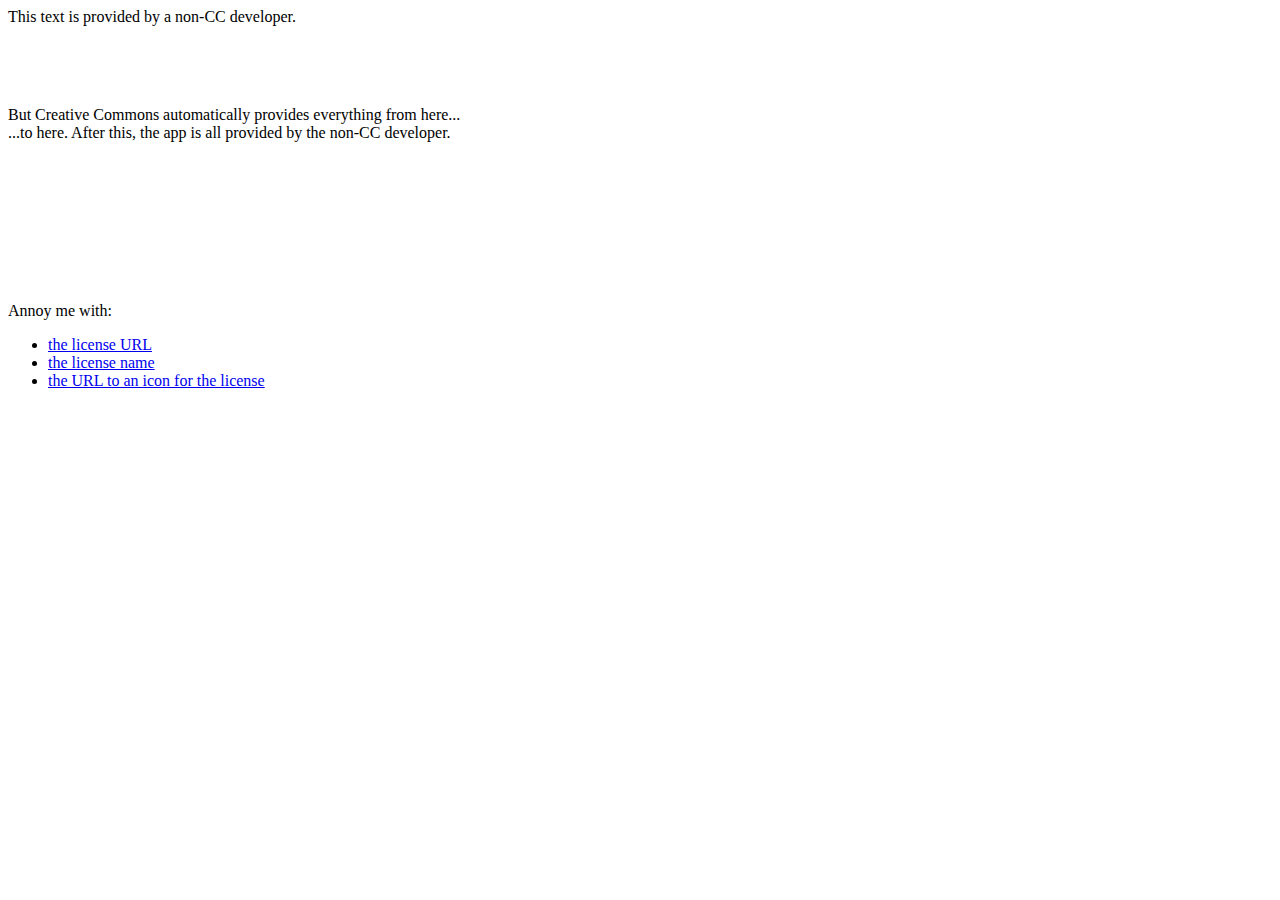
<file: example_web_app/index.html>
<!DOCTYPE html PUBLIC "-//W3C//DTD XHTML 1.0 Transitional//EN"
	  "http://www.w3.org/TR/xhtml1/DTD/xhtml1-transitional.dtd">
 <html xmlns="http://www.w3.org/1999/xhtml" xml:lang="en" lang="en">
   <head>
     <title>Example Widget Page</title>
     <meta http-equiv="Content-Type" content="text/html; charset=utf-8" />
     <!-- Written by Creative Commons in 2007.  No rights reserved; see COPYING for more details. -->
   </head>
   <body>
     
     <div style="margin-bottom: 5em;">This text is provided by a non-CC developer.</div>

     <div id="cc_js_widget_container">
       <div>But Creative Commons automatically provides everything from here...</div>
       <script type="text/javascript" src="../complete.js?locale=en_US"></script>
       <div style="margin-bottom: 10em;">...to here.  After this, the app is all provided by the non-CC developer.</div>
     </div>
     
     <script type="text/javascript" src="application.js"></script>
     <div>
       Annoy me with:
       <ul>
	 <li><a href="#" onclick="showChosenLicenseURI()">the license URL</a></li>
	 <li><a href="#" onclick="showChosenLicenseName()">the license name</a></li>
	 <li><a href="#" onclick="showChosenLicenseImageURL()">the URL to an icon for the license</a></li>
       </ul>
     </div>

   </body>
 </html>
</file>
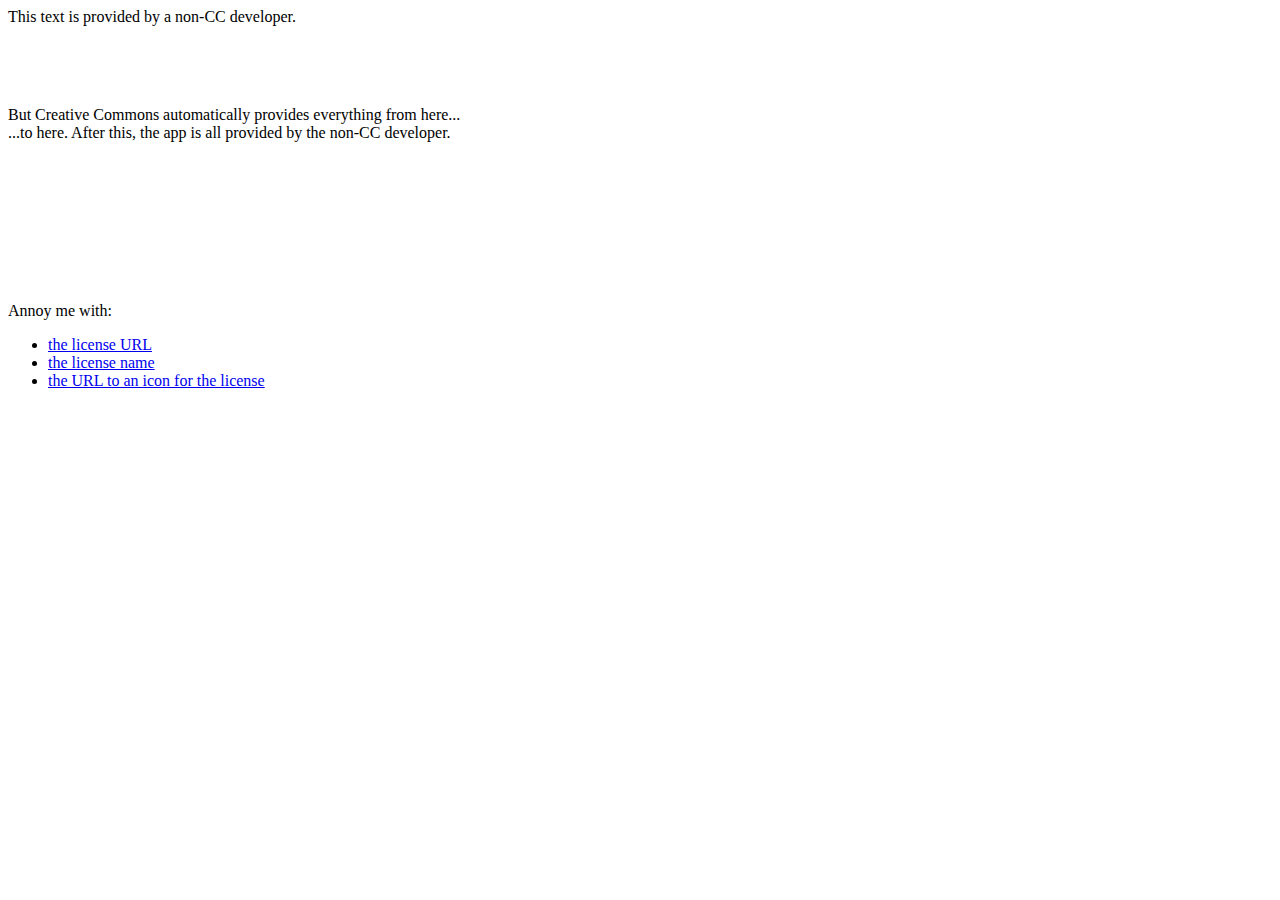
<file: example_web_app/default-is-no-license.html>
<!DOCTYPE html PUBLIC "-//W3C//DTD XHTML 1.0 Transitional//EN"
	  "http://www.w3.org/TR/xhtml1/DTD/xhtml1-transitional.dtd">
 <html xmlns="http://www.w3.org/1999/xhtml" xml:lang="en" lang="en">
   <head>
     <title>Example Widget Page</title>
     <link rel="stylesheet" href="example-widget-style.css" />
     <meta http-equiv="Content-Type" content="text/html; charset=utf-8" />
     <!-- Written by Creative Commons in 2007.  No rights reserved; see COPYING for more details. -->
   </head>
   <body>
     
     <div style="margin-bottom: 5em;">This text is provided by a non-CC developer.</div>

     <div id="cc_js_widget_container">
       <div>But Creative Commons automatically provides everything from here...</div>
       <script type="text/javascript" src="../complete.js?locale=en_US&amp;default_option=no-license"></script>
       <div style="margin-bottom: 10em;">...to here.  After this, the app is all provided by the non-CC developer.</div>
     </div>
     
     <script type="text/javascript" src="application.js"></script>
     <div>
       Annoy me with:
       <ul>
	 <li><a href="#" onclick="showChosenLicenseURI()">the license URL</a></li>
	 <li><a href="#" onclick="showChosenLicenseName()">the license name</a></li>
	 <li><a href="#" onclick="showChosenLicenseImageURL()">the URL to an icon for the license</a></li>
       </ul>
     </div>

   </body>
 </html>
</file>
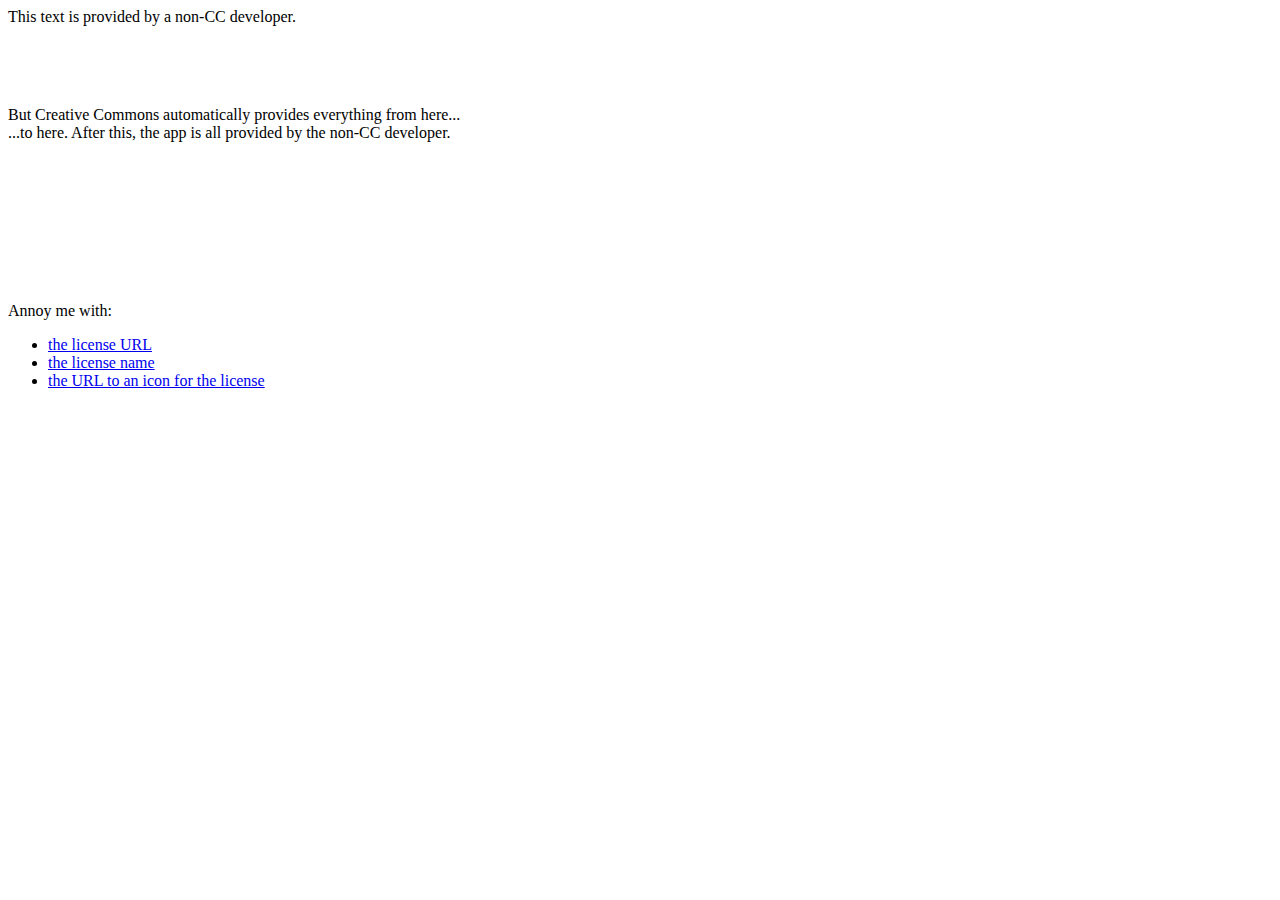
<file: example_web_app/definitely-want-license.html>
<!DOCTYPE html PUBLIC "-//W3C//DTD XHTML 1.0 Transitional//EN"
	  "http://www.w3.org/TR/xhtml1/DTD/xhtml1-transitional.dtd">
 <html xmlns="http://www.w3.org/1999/xhtml" xml:lang="en" lang="en">
   <head>
     <title>Example Widget Page</title>
     <link rel="stylesheet" href="example-widget-style.css" />
     <meta http-equiv="Content-Type" content="text/html; charset=utf-8" />
     <!-- Written by Creative Commons in 2007.  No rights reserved; see COPYING for more details. -->
   </head>
   <body>
     
     <div style="margin-bottom: 5em;">This text is provided by a non-CC developer.</div>

     <div id="cc_js_widget_container">
       <div>But Creative Commons automatically provides everything from here...</div>
       <script type="text/javascript" src="../complete.js?locale=en_US&amp;show_no-license_option=n&amp;show_cc0_option=n"></script>
       <div style="margin-bottom: 10em;">...to here.  After this, the app is all provided by the non-CC developer.</div>
     </div>
     
     <script type="text/javascript" src="application.js"></script>
     <div>
       Annoy me with:
       <ul>
	 <li><a href="#" onclick="showChosenLicenseURI()">the license URL</a></li>
	 <li><a href="#" onclick="showChosenLicenseName()">the license name</a></li>
	 <li><a href="#" onclick="showChosenLicenseImageURL()">the URL to an icon for the license</a></li>
       </ul>
     </div>

   </body>
 </html>
</file>
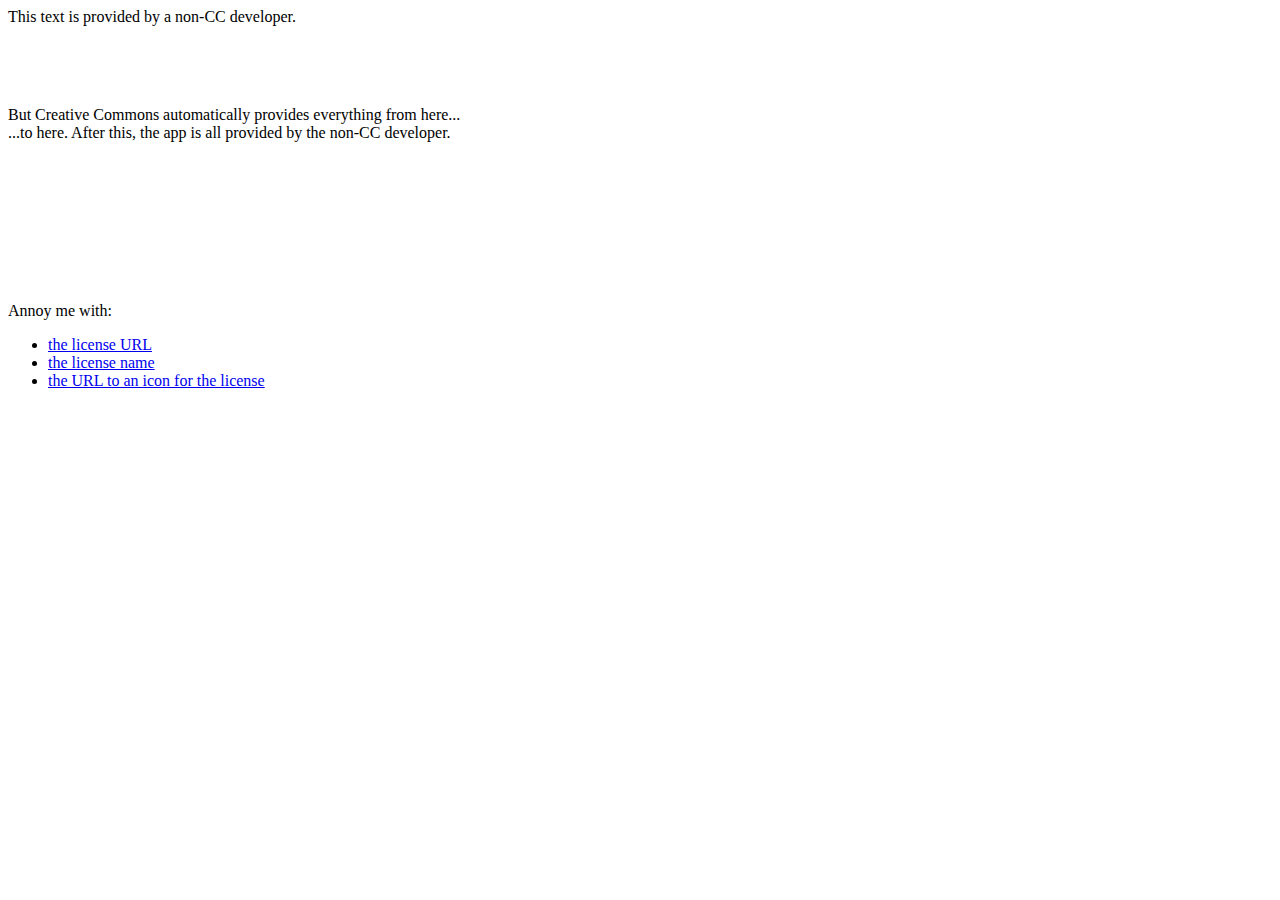
<file: example_web_app/definitely-want-openness.html>
<!DOCTYPE html PUBLIC "-//W3C//DTD XHTML 1.0 Transitional//EN"
	  "http://www.w3.org/TR/xhtml1/DTD/xhtml1-transitional.dtd">
 <html xmlns="http://www.w3.org/1999/xhtml" xml:lang="en" lang="en">
   <head>
     <title>Example Widget Page</title>
     <link rel="stylesheet" href="example-widget-style.css" />
     <meta http-equiv="Content-Type" content="text/html; charset=utf-8" />
     <!-- Written by Creative Commons in 2007.  No rights reserved; see COPYING for more details. -->
   </head>
   <body>
     
     <div style="margin-bottom: 5em;">This text is provided by a non-CC developer.</div>

     <div id="cc_js_widget_container">
       <div>But Creative Commons automatically provides everything from here...</div>
       <script type="text/javascript" src="../complete.js?locale=en_US&amp;show_no-license_option=n"></script>
       <div style="margin-bottom: 10em;">...to here.  After this, the app is all provided by the non-CC developer.</div>
     </div>
     
     <script type="text/javascript" src="application.js"></script>
     <div>
       Annoy me with:
       <ul>
	 <li><a href="#" onclick="showChosenLicenseURI()">the license URL</a></li>
	 <li><a href="#" onclick="showChosenLicenseName()">the license name</a></li>
	 <li><a href="#" onclick="showChosenLicenseImageURL()">the URL to an icon for the license</a></li>
       </ul>
     </div>

   </body>
 </html>
</file>
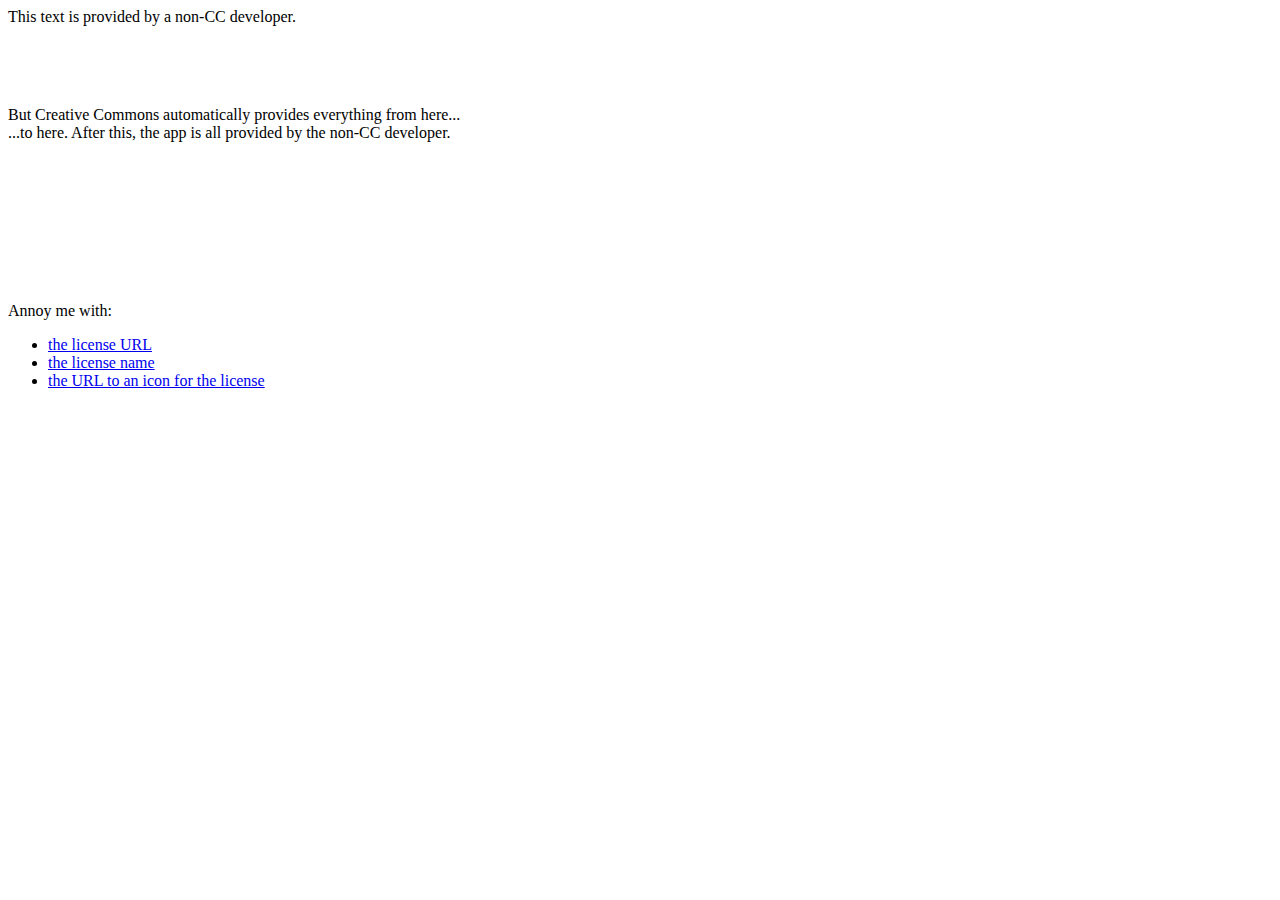
<file: example_web_app/inside_form.html>
<!DOCTYPE html PUBLIC "-//W3C//DTD XHTML 1.0 Transitional//EN"
	  "http://www.w3.org/TR/xhtml1/DTD/xhtml1-transitional.dtd">
 <html xmlns="http://www.w3.org/1999/xhtml" xml:lang="en" lang="en">
   <head>
     <title>Example Widget Page</title>
     <meta http-equiv="Content-Type" content="text/html; charset=utf-8" />
     <!-- Written by Creative Commons in 2007.  No rights reserved; see COPYING for more details. -->
   </head>
   <body>
     
     <div style="margin-bottom: 5em;">This text is provided by a non-CC developer.</div>

     <form id="cc_js_widget_container">
       <div>But Creative Commons automatically provides everything from here...</div>
       <script type="text/javascript" src="../complete.js?locale=en_US"></script>
       <div style="margin-bottom: 10em;">...to here.  After this, the app is all provided by the non-CC developer.</div>
     </form>
     
     <script type="text/javascript" src="application.js"></script>
     <div>
       Annoy me with:
       <ul>
	 <li><a href="#" onclick="showChosenLicenseURI()">the license URL</a></li>
	 <li><a href="#" onclick="showChosenLicenseName()">the license name</a></li>
	 <li><a href="#" onclick="showChosenLicenseImageURL()">the URL to an icon for the license</a></li>
       </ul>
     </div>

   </body>
 </html>
</file>
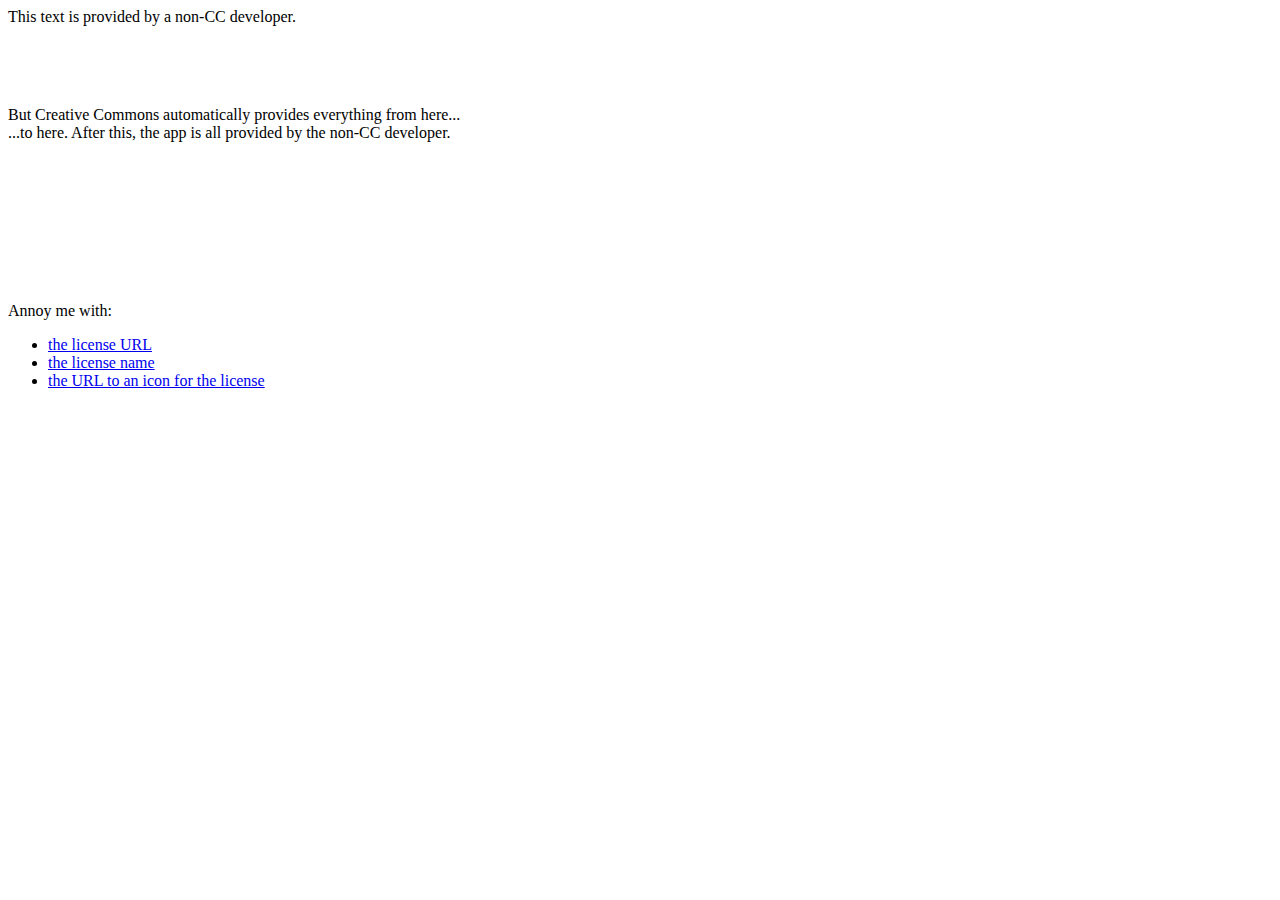
<file: example_web_app/language-detect.html>
<!DOCTYPE html PUBLIC "-//W3C//DTD XHTML 1.0 Transitional//EN"
	  "http://www.w3.org/TR/xhtml1/DTD/xhtml1-transitional.dtd">
 <html xmlns="http://www.w3.org/1999/xhtml" xml:lang="en" lang="en">
   <head>
     <title>Example Widget Page</title>
     <link rel="stylesheet" href="example-widget-style.css" />
     <meta http-equiv="Content-Type" content="text/html; charset=utf-8" />
     <!-- Written by Creative Commons in 2007.  No rights reserved; see COPYING for more details. -->
   </head>
   <body>
     
     <div style="margin-bottom: 5em;">This text is provided by a non-CC developer.</div>

     <div id="cc_js_widget_container">
       <div>But Creative Commons automatically provides everything from here...</div>
       <script type="text/javascript" src="../complete.js"></script>
       <div style="margin-bottom: 10em;">...to here.  After this, the app is all provided by the non-CC developer.</div>
     </div>
     
     <script type="text/javascript" src="application.js"></script>
     <div>
       Annoy me with:
       <ul>
	 <li><a href="#" onclick="showChosenLicenseURI()">the license URL</a></li>
	 <li><a href="#" onclick="showChosenLicenseName()">the license name</a></li>
	 <li><a href="#" onclick="showChosenLicenseImageURL()">the URL to an icon for the license</a></li>
       </ul>
     </div>

   </body>
 </html>
</file>
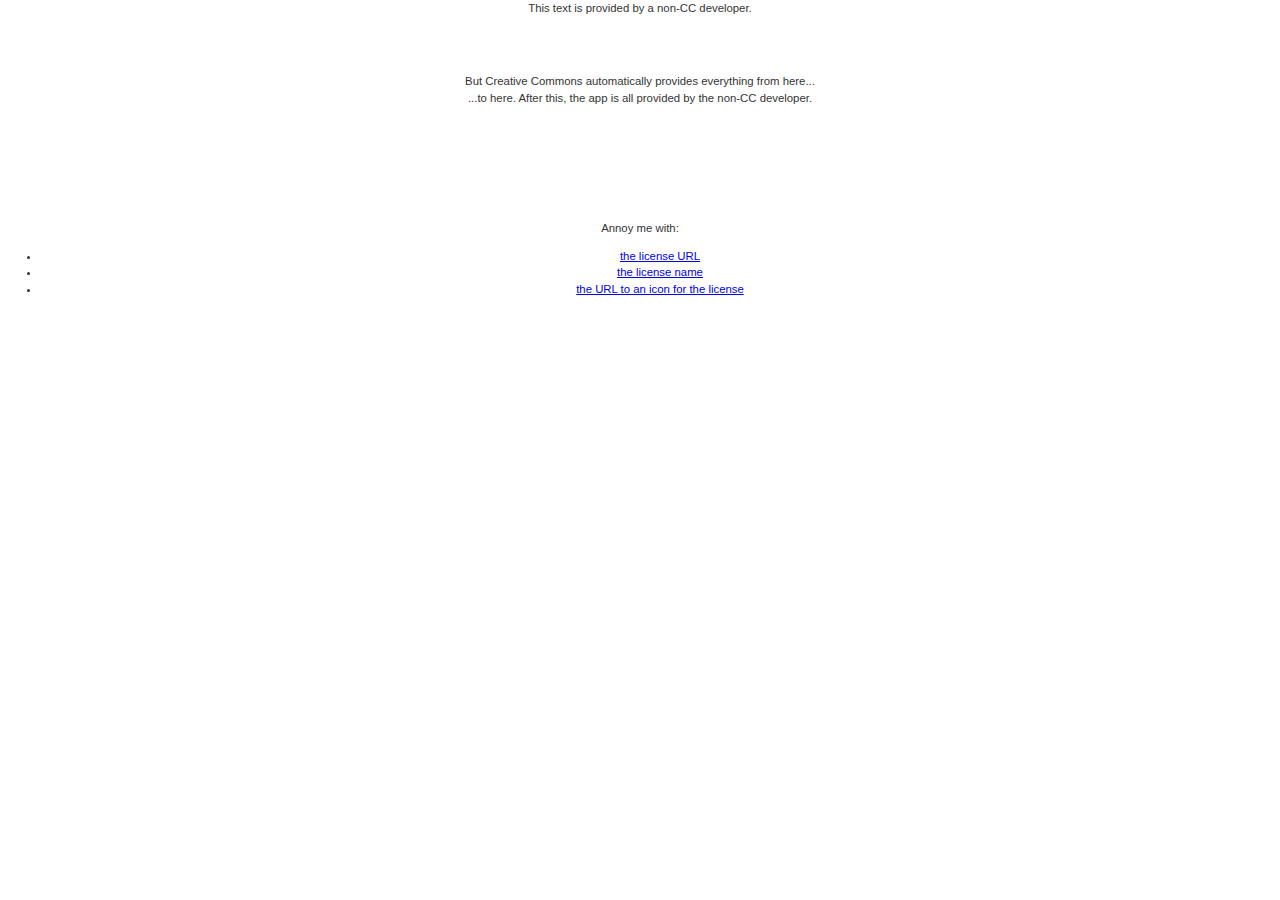
<file: example_web_app/with-seed-force-jurisdiction.html>
<!DOCTYPE html PUBLIC "-//W3C//DTD XHTML 1.0 Transitional//EN"
	  "http://www.w3.org/TR/xhtml1/DTD/xhtml1-transitional.dtd">
 <html xmlns="http://www.w3.org/1999/xhtml" xml:lang="en" lang="en">
   <head>
     <title>Example Widget Page</title>
     <link rel="stylesheet" href="example-widget-style.css" />
     <meta http-equiv="Content-Type" content="text/html; charset=utf-8" />
     <!-- Written by Creative Commons in 2007.  No rights reserved; see COPYING for more details. -->
   </head>
   <body class="cc_js_body">
     <form id="cc_js_seed_container">
     <input type="hidden" id="cc_js_seed_uri" value="http://creativecommons.org/licenses/by-sa/2.0/fr/" />
     <input type="hidden" id="cc_js_hide_jurisdiction_selector" value="true" />
     </form>
     <div style="margin-bottom: 5em;">This text is provided by a non-CC developer.</div>

     <div id="cc_widget_container">
       <div>But Creative Commons automatically provides everything from here...</div>
       <script type="text/javascript" src="http://api.creativecommons.org/jswidget/trunk/complete.js?locale=en_US"></script>
       <div style="margin-bottom: 10em;">...to here.  After this, the app is all provided by the non-CC developer.</div>
     </div>
     
     <script type="text/javascript" src="application.js"></script>
     <div>
       Annoy me with:
       <ul>
	 <li><a class="cc_js_a" href="#" onclick="showChosenLicenseURI()">the license URL</a></li>
	 <li><a class="cc_js_a" href="#" onclick="showChosenLicenseName()">the license name</a></li>
         <li><a class="cc_js_a" href="#" onclick="showChosenLicenseImageURL()">the URL to an icon for the license</a></li>
       </ul>
     </div>

   </body>
 </html>
</file>
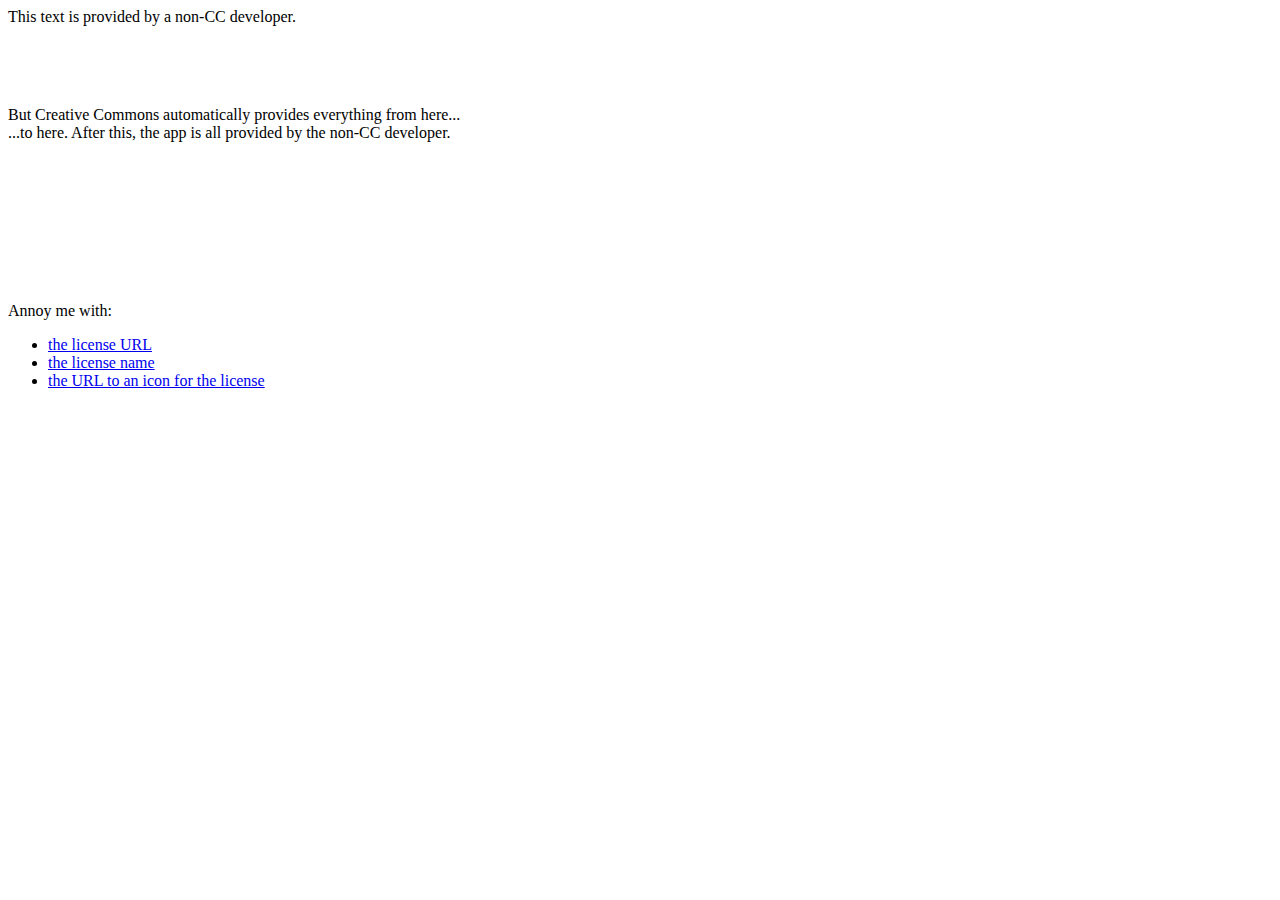
<file: example_web_app/with-seed-old-version.html>
<!DOCTYPE html PUBLIC "-//W3C//DTD XHTML 1.0 Transitional//EN"
	  "http://www.w3.org/TR/xhtml1/DTD/xhtml1-transitional.dtd">
 <html xmlns="http://www.w3.org/1999/xhtml" xml:lang="en" lang="en">
   <head>
     <title>Example Widget Page</title>
     <link rel="stylesheet" href="example-widget-style.css" />
     <meta http-equiv="Content-Type" content="text/html; charset=utf-8" />
     <!-- Written by Creative Commons in 2007.  No rights reserved; see COPYING for more details. -->
   </head>
   <body>
     <form id="cc_js_seed_container">
     <input type="hidden" id="cc_js_seed_uri" value="http://creativecommons.org/licenses/by-sa/1.0/fr/" />
     </form>
     <div style="margin-bottom: 5em;">This text is provided by a non-CC developer.</div>

     <div id="cc_widget_container">
       <div>But Creative Commons automatically provides everything from here...</div>
       <script type="text/javascript" src="../complete.js?locale=en_US"></script>
       <div style="margin-bottom: 10em;">...to here.  After this, the app is all provided by the non-CC developer.</div>
     </div>
     
     <script type="text/javascript" src="application.js"></script>
     <div>
       Annoy me with:
       <ul>
	 <li><a class="cc_js_a" href="#" onclick="showChosenLicenseURI()">the license URL</a></li>
	 <li><a class="cc_js_a" href="#" onclick="showChosenLicenseName()">the license name</a></li>
         <li><a class="cc_js_a" href="#" onclick="showChosenLicenseImageURL()">the URL to an icon for the license</a></li>
       </ul>
     </div>

   </body>
 </html>
</file>
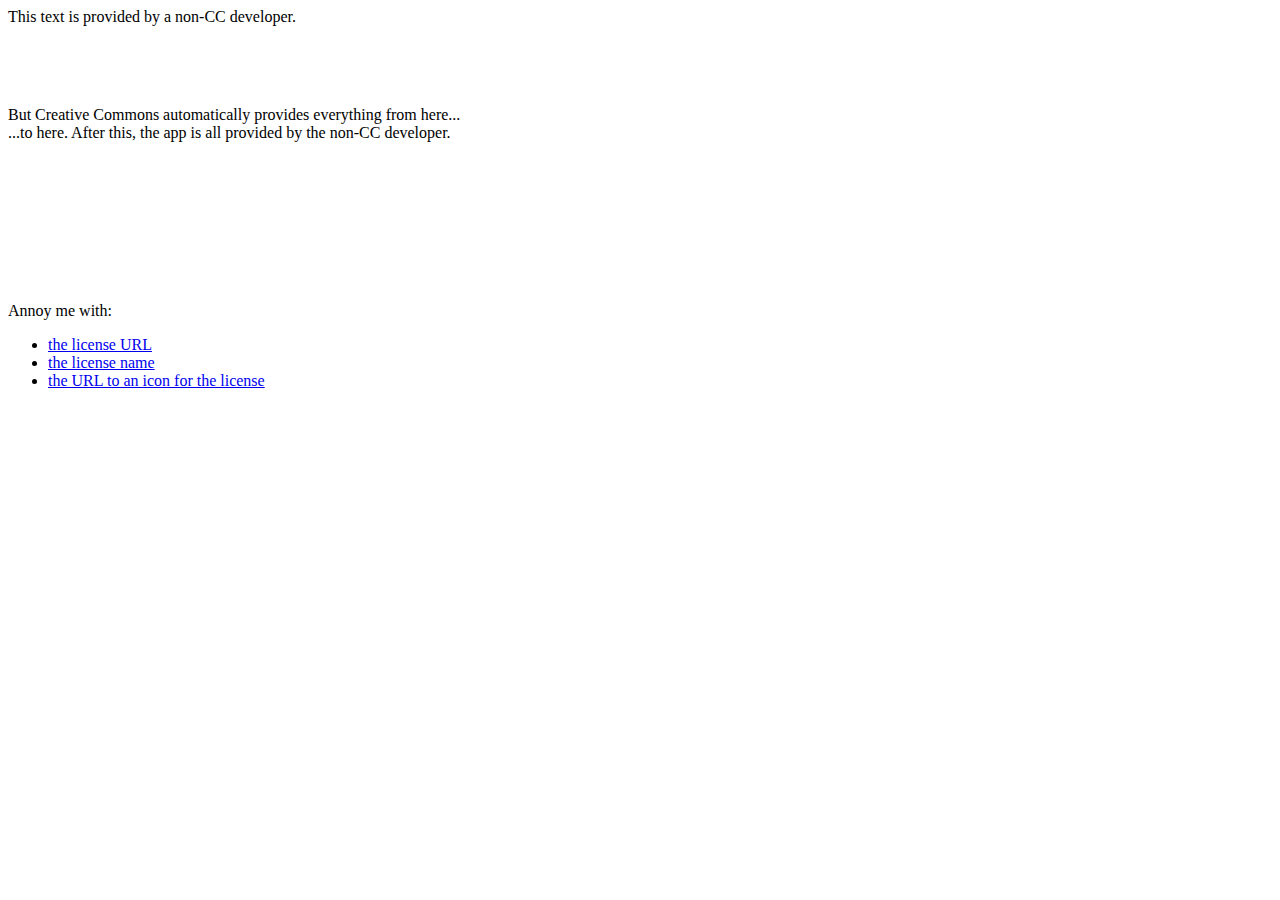
<file: example_web_app/with-seed-without-jurisdiction.html>
<!DOCTYPE html PUBLIC "-//W3C//DTD XHTML 1.0 Transitional//EN"
	  "http://www.w3.org/TR/xhtml1/DTD/xhtml1-transitional.dtd">
 <html xmlns="http://www.w3.org/1999/xhtml" xml:lang="en" lang="en">
   <head>
     <title>Example Widget Page</title>
     <link rel="stylesheet" href="example-widget-style.css" />
     <meta http-equiv="Content-Type" content="text/html; charset=utf-8" />
     <!-- Written by Creative Commons in 2007.  No rights reserved; see COPYING for more details. -->
   </head>
   <body>
     <form id="cc_js_seed_container">
     <input type="hidden" id="cc_js_seed_uri" value="http://creativecommons.org/licenses/by-sa/2.0/fr/" />
     </form>
     <div style="margin-bottom: 5em;">This text is provided by a non-CC developer.</div>

     <div id="cc_widget_container">
       <div>But Creative Commons automatically provides everything from here...</div>
       <script type="text/javascript" src="../complete.js?locale=en_US&amp;show_jurisdiction_chooser=n&amp;default_option=cc-license"></script>
       <div style="margin-bottom: 10em;">...to here.  After this, the app is all provided by the non-CC developer.</div>
     </div>
     
     <script type="text/javascript" src="application.js"></script>
     <div>
       Annoy me with:
       <ul>
	 <li><a class="cc_js_a" href="#" onclick="showChosenLicenseURI()">the license URL</a></li>
	 <li><a class="cc_js_a" href="#" onclick="showChosenLicenseName()">the license name</a></li>
         <li><a class="cc_js_a" href="#" onclick="showChosenLicenseImageURL()">the URL to an icon for the license</a></li>
       </ul>
     </div>

   </body>
 </html>
</file>
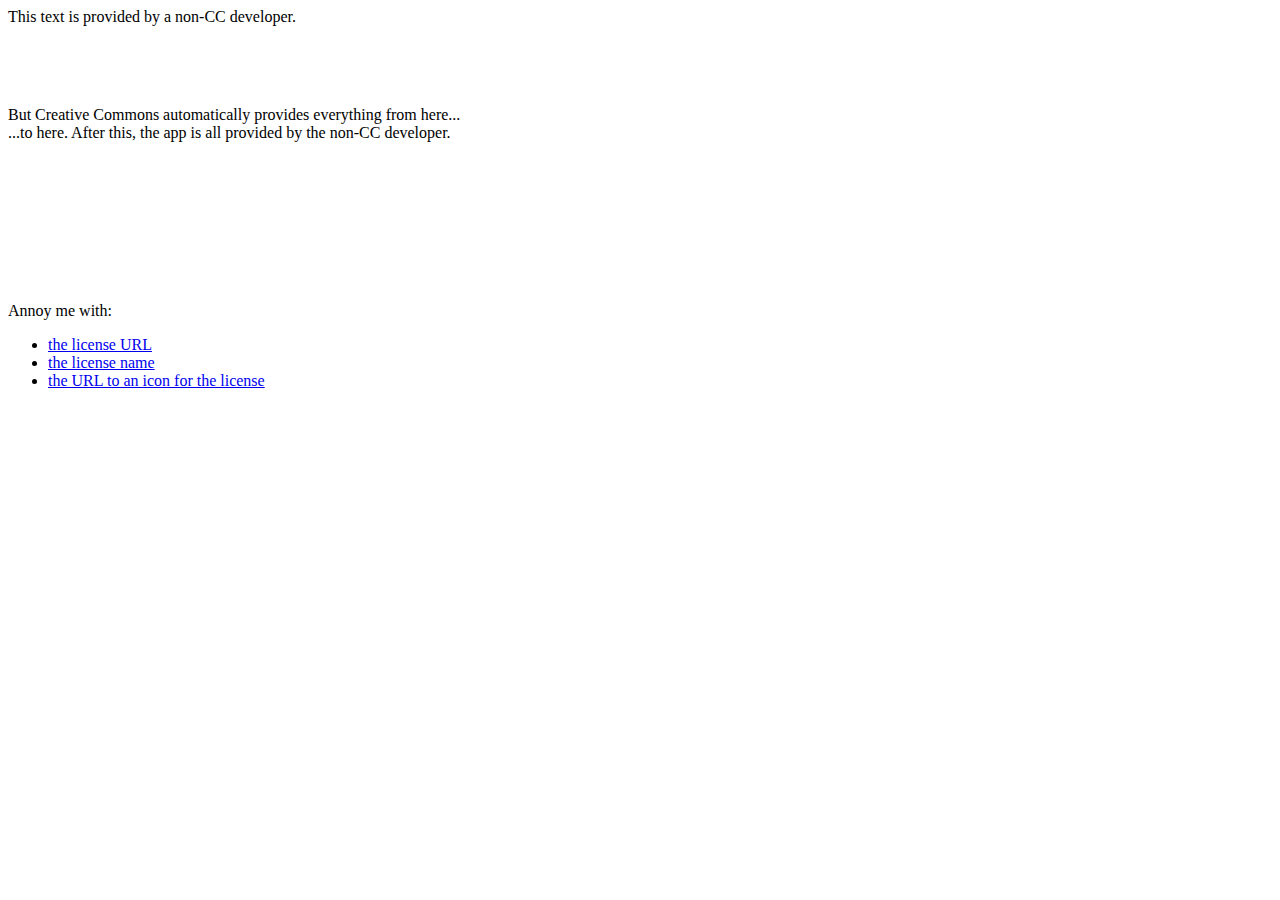
<file: example_web_app/with-seed.html>
<!DOCTYPE html PUBLIC "-//W3C//DTD XHTML 1.0 Transitional//EN"
	  "http://www.w3.org/TR/xhtml1/DTD/xhtml1-transitional.dtd">
 <html xmlns="http://www.w3.org/1999/xhtml" xml:lang="en" lang="en">
   <head>
     <title>Example Widget Page</title>
     <link rel="stylesheet" href="example-widget-style.css" />
     <meta http-equiv="Content-Type" content="text/html; charset=utf-8" />
     <!-- Written by Creative Commons in 2007.  No rights reserved; see COPYING for more details. -->
   </head>
   <body>
     <form id="cc_js_seed_container">
     <input type="hidden" id="cc_js_seed_uri" value="http://creativecommons.org/licenses/by-sa/2.0/fr/" />
     </form>
     <div style="margin-bottom: 5em;">This text is provided by a non-CC developer.</div>

     <div id="cc_widget_container">
       <div>But Creative Commons automatically provides everything from here...</div>
       <script type="text/javascript" src="../complete.js?locale=en_US&amp;default_option=cc-license"></script>
       <div style="margin-bottom: 10em;">...to here.  After this, the app is all provided by the non-CC developer.</div>
     </div>
     
     <script type="text/javascript" src="application.js"></script>
     <div>
       Annoy me with:
       <ul>
	 <li><a class="cc_js_a" href="#" onclick="showChosenLicenseURI()">the license URL</a></li>
	 <li><a class="cc_js_a" href="#" onclick="showChosenLicenseName()">the license name</a></li>
         <li><a class="cc_js_a" href="#" onclick="showChosenLicenseImageURL()">the URL to an icon for the license</a></li>
       </ul>
     </div>

   </body>
 </html>
</file>
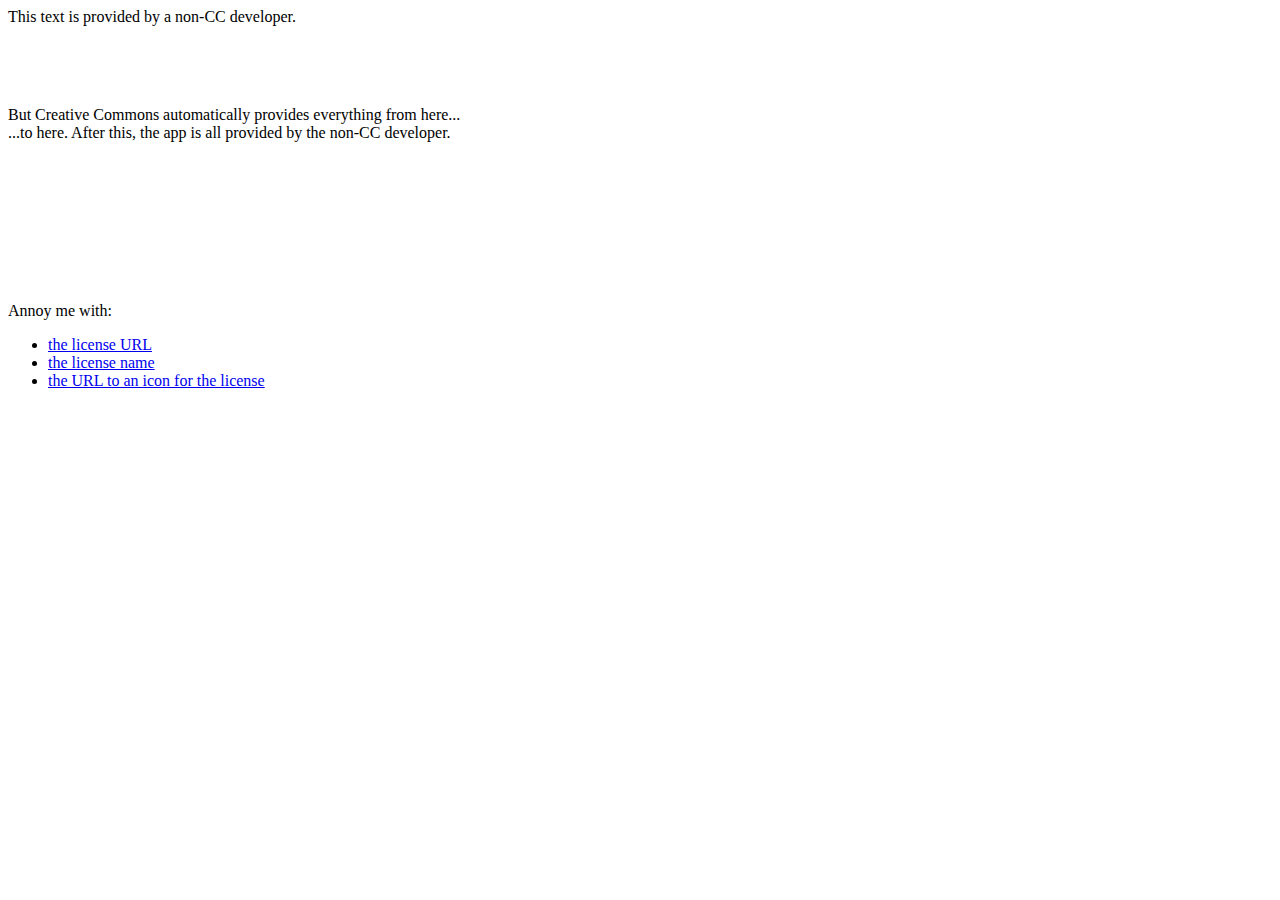
<file: example_web_app/without-jurisdiction.html>
<!DOCTYPE html PUBLIC "-//W3C//DTD XHTML 1.0 Transitional//EN"
	  "http://www.w3.org/TR/xhtml1/DTD/xhtml1-transitional.dtd">
 <html xmlns="http://www.w3.org/1999/xhtml" xml:lang="en" lang="en">
   <head>
     <title>Example Widget Page</title>
     <link rel="stylesheet" href="example-widget-style.css" />
     <meta http-equiv="Content-Type" content="text/html; charset=utf-8" />
     <!-- Written by Creative Commons in 2007.  No rights reserved; see COPYING for more details. -->
   </head>
   <body>
     
     <div style="margin-bottom: 5em;">This text is provided by a non-CC developer.</div>

     <div id="cc_js_widget_container">
       <div>But Creative Commons automatically provides everything from here...</div>
       <script type="text/javascript" src="../complete.js?locale=en_US&amp;show_jurisdiction_chooser=n&amp;default_option=cc-license"></script>
       <div style="margin-bottom: 10em;">...to here.  After this, the app is all provided by the non-CC developer.</div>
     </div>
     
     <script type="text/javascript" src="application.js"></script>
     <div>
       Annoy me with:
       <ul>
	 <li><a href="#" onclick="showChosenLicenseURI()">the license URL</a></li>
	 <li><a href="#" onclick="showChosenLicenseName()">the license name</a></li>
	 <li><a href="#" onclick="showChosenLicenseImageURL()">the URL to an icon for the license</a></li>
       </ul>
     </div>

   </body>
 </html>
</file>
<file: example_web_app/example-widget-style.css>
/**
 * This was written by CC as a demonstration of how to interoperate
 * with the Creative Commons JsWidget.  No rights reserved.
 * 
 * See README for a little more detail.
 */

/** Edit me to fit your particular look **/
#cc_js_lic-menu 
{
        width:500px;
        margin: 0 auto;
        /*border: 1px solid #ddd;*/
}

body{
    background-color: white;
}

.cc_js_body {
  background-color: #fff;
  color: #343434;
  font: 71%/145% "Lucida Grande", verdana, sans-serif;
  padding: 0;
  margin: 0;
  text-align: center;
}

#cc_js_header-main {
    width:  93%;
    min-width:  700px;
    margin: 0 3%;
    padding: 10px 0 2px 1%;
    text-align: left;
    font-size: 11px !important;
}

/* -- elements */

a.cs_js_a, a:link.cs_js_a {
  text-decoration: none;
  color: #00b;
}

a:hover.cs_js_a {
  text-decoration: underline;
}

/**
 * This was written by CC as a demonstration of how to interoperate
 * with the Creative Commons JsWidget.  No rights reserved.
 * 
 * See README for a little more detail.
 */

#cc_js_license_selected
{
    border:         1px solid #c2e0cf;
    text-align:     center;
    padding:        3%;
    margin-bottom: 2.7%;

}

#cc_js_jurisdiction_box
{
    /* border: 1px solid black; */
    padding: 0.5% 2% 1% 5%;
    margin-bottom: 1%;
}

#cc_js_lic-menu h2
{
    /* text-decoration: underline; */
    /* border-bottom: 1px solid black; */
    padding: 3% 0 1% 0;
    border: none;
}

#cc_js_lic-result
{
    padding: 0;
    margin: 0;
}
    
select#cc_js_jurisdiction
{
    margin-bottom: 2%;
}

textarea#cc_js_result
{
    width: 9%;
    border: 1px solid #ccc;
    color: gray;
    margin-top: 1%;
}

a.cc_js_a img
{
    border: none;
    text-decoration: none;
}

#cc_js_more_info
{
    border: 1px solid #eee;
    padding: 0.5% 2% 1% 2%;
    margin-bottom: 1%;
    margin-top: 1%;
		width: 87%;
}
#cc_js_more_info table
{
    width: 65%;
}

#cc_js_more_info .header
{
    width: 35%;
}

#cc_js_more_info input
{
    width: 100%;
    border: 1px solid #ccc;
}

#cc_js_required, #cc_js_about_cc0, #cc_js_about_noLicense
{

    border-top: 1px solid #ccc;
    /*border-bottom: 1px solid #ccc;*/
    padding: 4% 2%;
    margin-bottom: 1%;
    margin-top: 2px;
    /* background: #efefef; 
    background: #eef6e6;*/

}
#cc_js_about_cc0 p.p1{
    background: url('http://creativecommons.org/images/deed/nolaw.png') no-repeat top left;
    padding-left: 60px;
    
}

/*
#cc_js_about_cc0{
    padding-left: 60px;
}
*/

#cc_js_work_title
{
    font-style: italic;
}


#cc_js_optional
{
    border: 1px solid #eee;
    padding: 0.5% 2% 1% 2%;
    margin-bottom: 1%;
    margin-top: 1%;
		width: 87%;
}


.cc_js_cc-button
{
    padding-bottom: 1%;
}

.cc_js_info
{
    vertical-align: middle;
}

img.cc_js_info {
	float: right;
}

#cc_js_jurisdiction_box {
  clear: left;
  
}

/*
#cc_js_lic-menu p{
	padding: 3px 0 5px 0;
  margin: 0 0 5px 0;
}
*/

.cc_js_tooltip
{
    background:     white;
    border:         2px solid gray;
    padding:        3px 10px 3px 10px;
    width:          300px;
    text-align:     left;
}

.cc_js_tooltip .cc_js_icon
{
    float:          left; 
    padding-right:  4%;
    padding-bottom: 20%;
}

.cc_js_tooltipimage
{
    border:         2px solid gray;
}

.cc_js_infobox
{
    cursor:         help;
}

.cc_js_question
{
    cursor:         help;
    /*color:          #00b;*/
    border-bottom: 1px dashed #66b;
}

.cc_js_hidden {
    display: none;
}

.cc_js_notHidden{
}

#cc_js_required .cc_js_question { border: none; }



#cc_js_want_cc_license_at_all {
  background-color: #eef6e6;
  font-size: 1.35em;
  padding: 0.25em;
  padding-left: 0;
}

#cc_js_want_cc_license_at_all span {
  margin-right: .5em;
  padding: 0.5em;
}
#cc_js_want_cc_license_at_all span span {
  margin: 0;
  padding: 0;
}

#cc_js_required p { padding-bottom: 50px; }

#cc_js_remix-label span {
  background: url('http://creativecommons.org/images/deed/remix.png') no-repeat top left;
  padding-left: 60px;
  padding-bottom: 60px;
}

#cc_js_nc-label span {
  background: url('http://creativecommons.org/images/deed/nc.png') no-repeat top left;
  padding-left: 60px;
  padding-bottom: 60px;
}

#cc_js_sa-label span {
  background: url('http://creativecommons.org/images/deed/sa.png') no-repeat top left;
  padding-left: 60px;
  padding-bottom: 60px;
}
</file>
